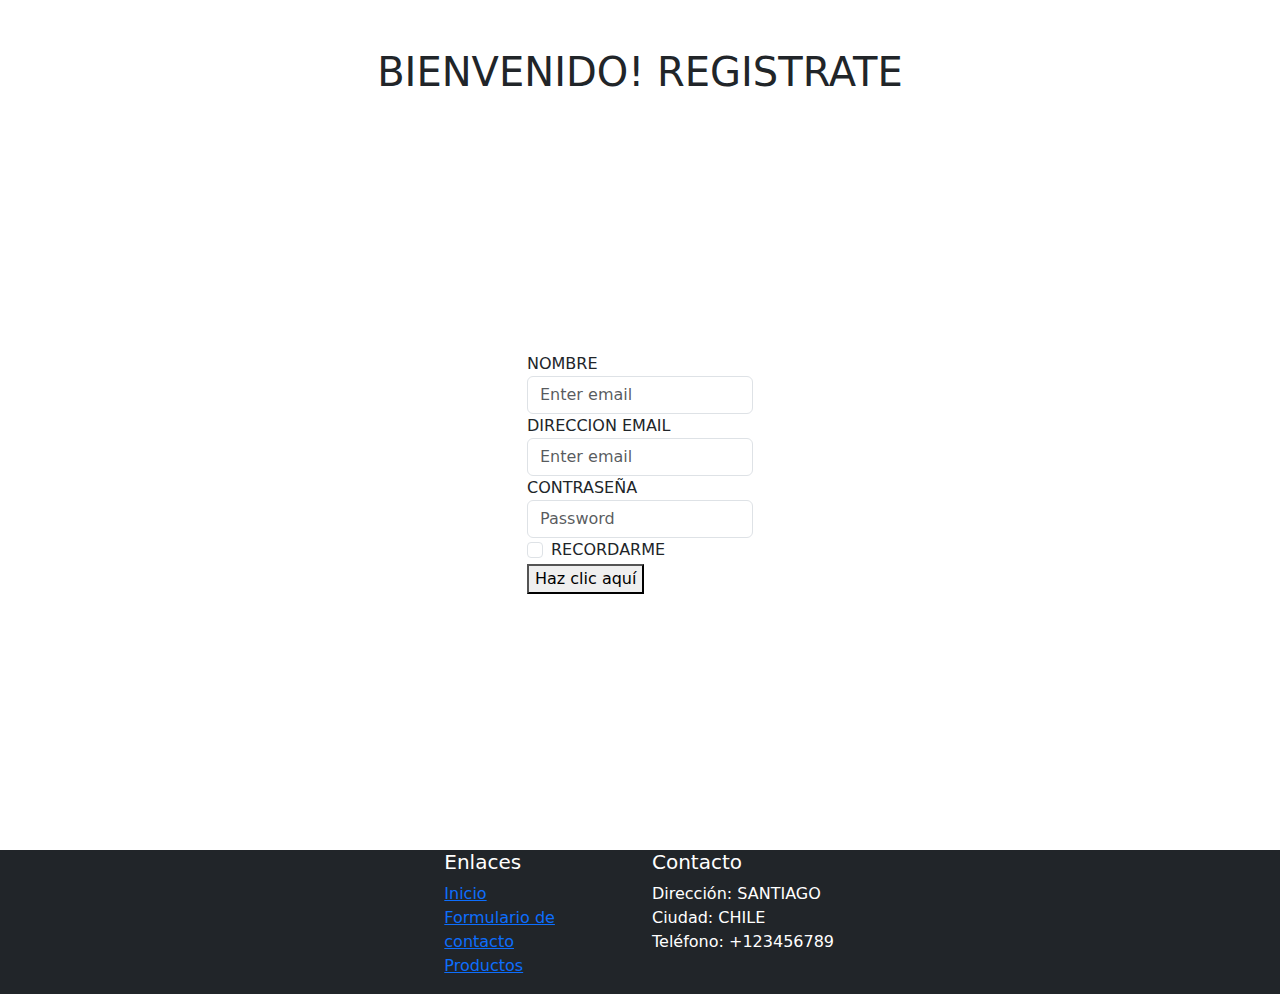
<file: FORMULARIO.HTML>
<!DOCTYPE html>
<html lang="en">
<head>
    <meta charset="UTF-8">
    <meta name="viewport" content="width=device-width, initial-scale=1.0">
    <title>Document</title>
    <link rel="stylesheet" href="/ASSETS/CSS/styleform.css">
    <link href="https://cdn.jsdelivr.net/npm/bootstrap@5.3.3/dist/css/bootstrap.min.css" 
    rel="stylesheet" integrity="sha384-QWTKZyjpPEjISv5WaRU9OFeRpok6YctnYmDr5pNlyT2bRjXh0JMhjY6hW+ALEwIH" crossorigin="anonymous">
</head>
<body>
    

    <h1>BIENVENIDO! REGISTRATE</h1>
    <div class="container">
    <form>
        <div class="form-group">
          <label for="exampleInputEmail1">NOMBRE</label>
          <input type="email" class="form-control" id="exampleInputEmail1" aria-describedby="emailHelp" placeholder="Enter email">
        </div>
        <div class="form-group">
            <label for="exampleInputEmail1">DIRECCION EMAIL</label>
            <input type="email" class="form-control" id="exampleInputEmail1" aria-describedby="emailHelp" placeholder="Enter email">
          </div>
        <div class="form-group">
          <label for="exampleInputPassword1">CONTRASEÑA</label>
          <input type="password" class="form-control" id="exampleInputPassword1" placeholder="Password">
        </div>
        <div class="form-check">
          <input type="checkbox" class="form-check-input" id="exampleCheck1">
          <label class="form-check-label" for="exampleCheck1">RECORDARME</label>
        </div>
        <a href="INDEX.HTML"><button type="button">Haz clic aquí</button></a>
      </form>
    </div>




    <footer class="bg-dark text-white">
      <div class="container">
          <div class="row">
              <div class="col-md-6">
                  <h5>Enlaces</h5>
                  <ul class="list-unstyled">
                      <li><a href="INDEX.HTML">Inicio</a></li>
                      <li><a href="INDEX.HTML">Formulario de contacto</a></li>
                      <li><a href="INDEX.HTML">Productos</a></li>
                  </ul>
              </div>
              <div class="col-md-6">
                  <h5>Contacto</h5>
                  <address>
                      Dirección: SANTIAGO<br>
                      Ciudad: CHILE<br>
                      Teléfono: +123456789<br>
                  </address>
              </div>
          </div>
      </div>
  </footer>

    <script src="https://cdn.jsdelivr.net/npm/bootstrap@5.3.3/dist/js/bootstrap.bundle.min.js" 
    integrity="sha384-YvpcrYf0tY3lHB60NNkmXc5s9fDVZLESaAA55NDzOxhy9GkcIdslK1eN7N6jIeHz" crossorigin="anonymous"></script>
</body>
</html>
</file>
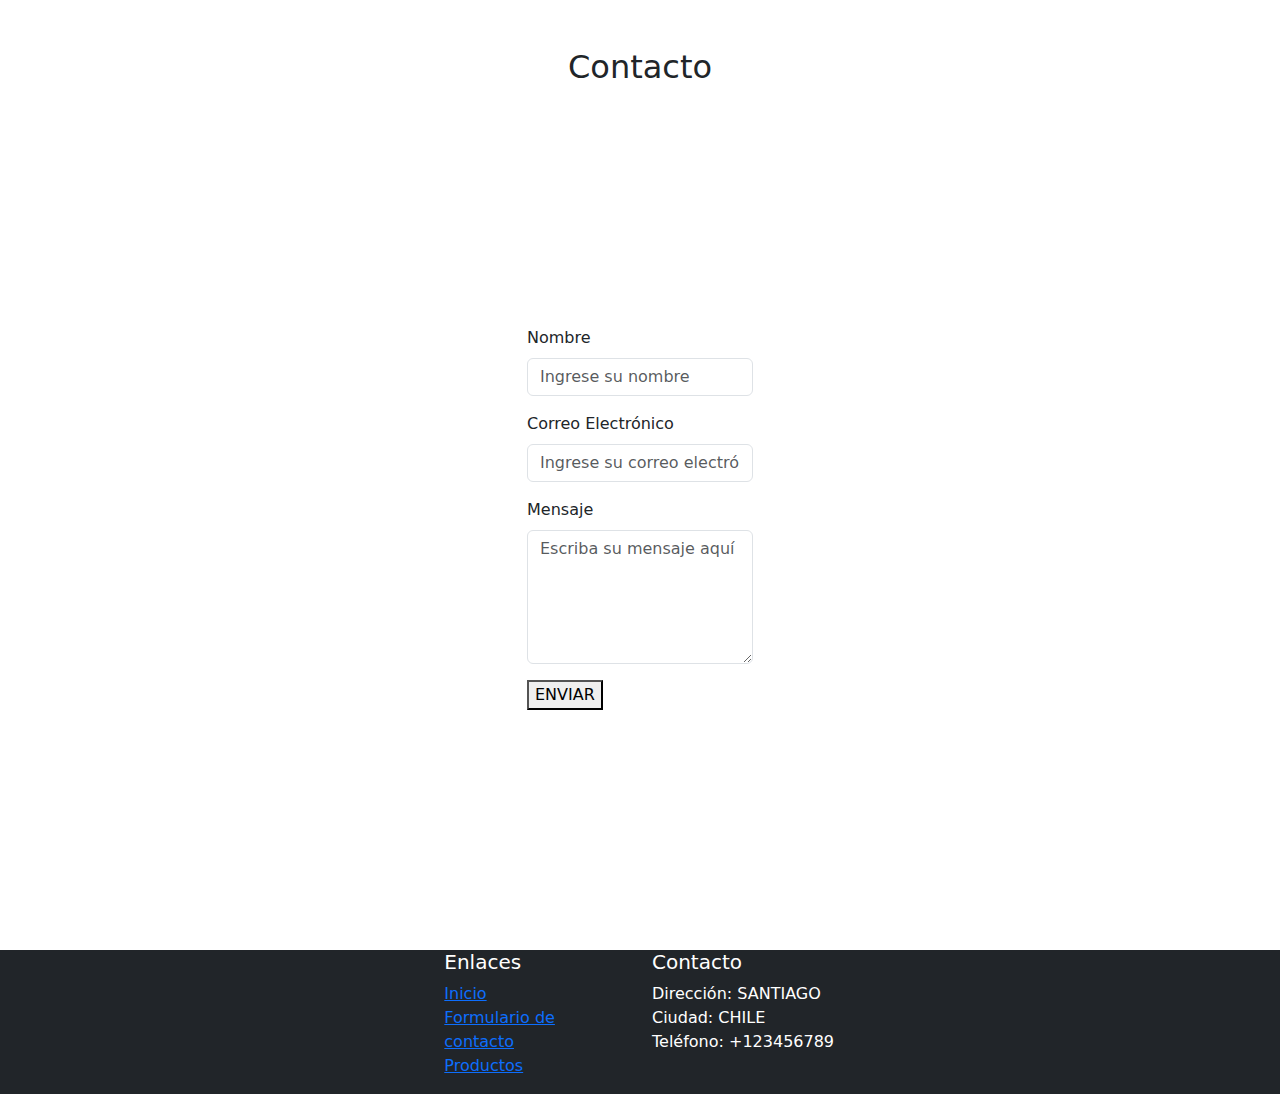
<file: FORMULARIOCONTACTO.HTML>
<!DOCTYPE html>
<html lang="en">
<head>
    <meta charset="UTF-8">
    <meta name="viewport" content="width=device-width, initial-scale=1.0">
    <title>Document</title>
    <link rel="stylesheet" href="/ASSETS/CSS/styleformucont.css">
    <link href="https://cdn.jsdelivr.net/npm/bootstrap@5.3.3/dist/css/bootstrap.min.css" rel="stylesheet" integrity="sha384-QWTKZyjpPEjISv5WaRU9OFeRpok6YctnYmDr5pNlyT2bRjXh0JMhjY6hW+ALEwIH" crossorigin="anonymous">

</head>
<body>
    

    <h2>Contacto</h2>

    <div class="container">
        <form>
            <div class="mb-3">
                <label for="nombre" class="form-label">Nombre</label>
                <input type="text" class="form-control" id="nombre" placeholder="Ingrese su nombre">
            </div>
            <div class="mb-3">
                <label for="email" class="form-label">Correo Electrónico</label>
                <input type="email" class="form-control" id="email" placeholder="Ingrese su correo electrónico">
            </div>
            <div class="mb-3">
                <label for="mensaje" class="form-label">Mensaje</label>
                <textarea class="form-control" id="mensaje" rows="5" placeholder="Escriba su mensaje aquí"></textarea>
            </div>
            <a href="INDEX.HTML"><button type="button">ENVIAR</button></a>
        </form>
    </div>
    



    <footer class="bg-dark text-white">
        <div class="container">
            <div class="row">
                <div class="col-md-6">
                    <h5>Enlaces</h5>
                    <ul class="list-unstyled">
                        <li><a href="INDEX.HTML">Inicio</a></li>
                        <li><a href="INDEX.HTML">Formulario de contacto</a></li>
                        <li><a href="INDEX.HTML">Productos</a></li>
                    </ul>
                </div>
                <div class="col-md-6">
                    <h5>Contacto</h5>
                    <address>
                        Dirección: SANTIAGO<br>
                        Ciudad: CHILE<br>
                        Teléfono: +123456789<br>
                    </address>
                </div>
            </div>
        </div>
    </footer>

    <script src="https://cdn.jsdelivr.net/npm/bootstrap@5.3.3/dist/js/bootstrap.bundle.min.js" integrity="sha384-YvpcrYf0tY3lHB60NNkmXc5s9fDVZLESaAA55NDzOxhy9GkcIdslK1eN7N6jIeHz" crossorigin="anonymous"></script>
</body>
</html>
</file>
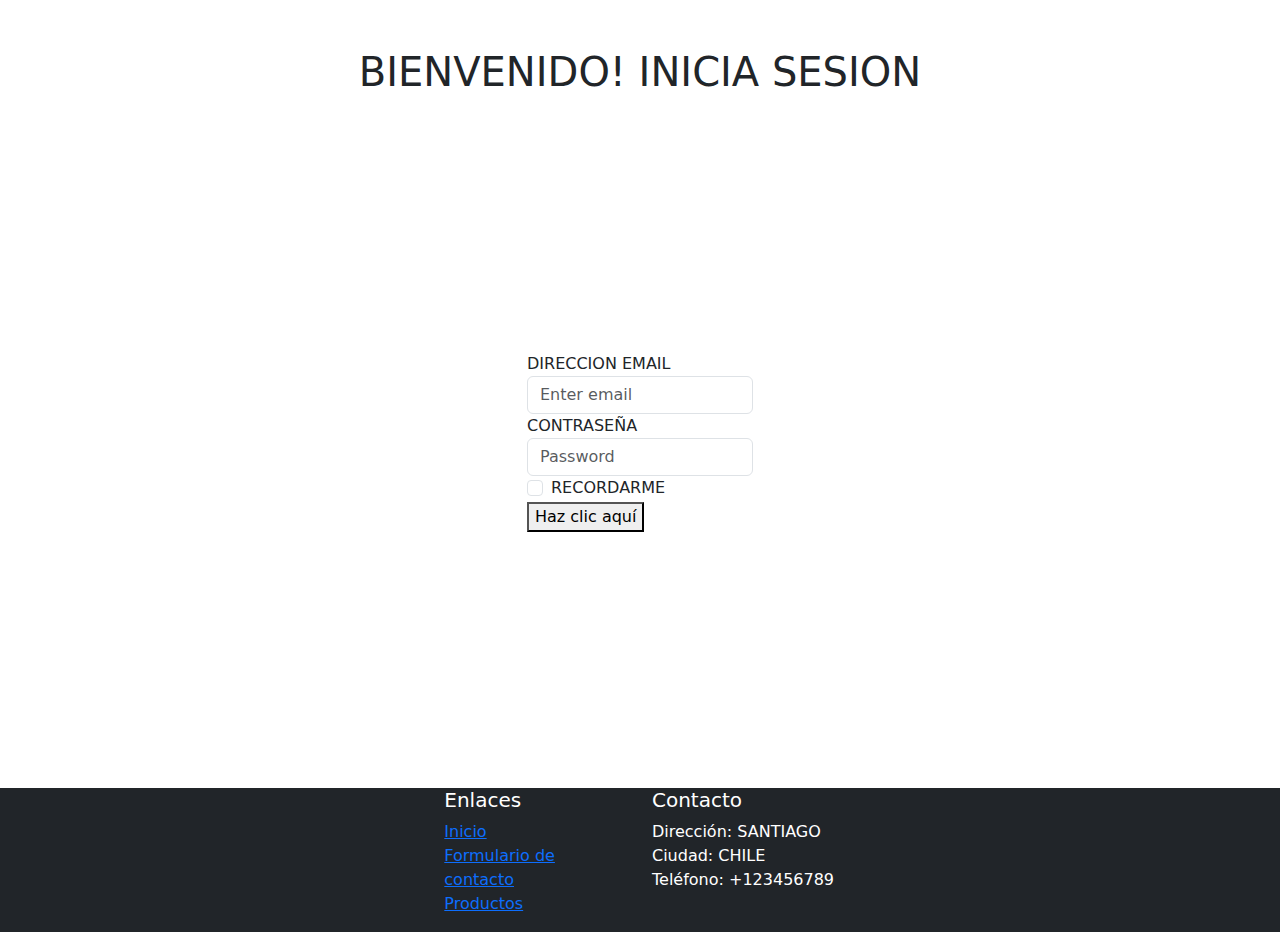
<file: INICIASESION.HTML>
<!DOCTYPE html>
<html lang="en">
<head>
    <meta charset="UTF-8">
    <meta name="viewport" content="width=device-width, initial-scale=1.0">
    <title>Document</title>
    <link rel="stylesheet" href="/ASSETS/CSS/styleform.css">
    <link href="https://cdn.jsdelivr.net/npm/bootstrap@5.3.3/dist/css/bootstrap.min.css" 
    rel="stylesheet" integrity="sha384-QWTKZyjpPEjISv5WaRU9OFeRpok6YctnYmDr5pNlyT2bRjXh0JMhjY6hW+ALEwIH" crossorigin="anonymous">
</head>
<body>
    

    <h1>BIENVENIDO! INICIA SESION</h1>
    <div class="container">
    <form>
        <div class="form-group">
            <label for="exampleInputEmail1">DIRECCION EMAIL</label>
            <input type="email" class="form-control" id="exampleInputEmail1" aria-describedby="emailHelp" placeholder="Enter email">
          </div>
        <div class="form-group">
          <label for="exampleInputPassword1">CONTRASEÑA</label>
          <input type="password" class="form-control" id="exampleInputPassword1" placeholder="Password">
        </div>
        <div class="form-check">
          <input type="checkbox" class="form-check-input" id="exampleCheck1">
          <label class="form-check-label" for="exampleCheck1">RECORDARME</label>
        </div>
        <a href="INDEX.HTML"><button type="button">Haz clic aquí</button></a>
      </form>
    </div>




    <footer class="bg-dark text-white">
      <div class="container">
          <div class="row">
              <div class="col-md-6">
                  <h5>Enlaces</h5>
                  <ul class="list-unstyled">
                      <li><a href="INDEX.HTML">Inicio</a></li>
                      <li><a href="INDEX.HTML">Formulario de contacto</a></li>
                      <li><a href="INDEX.HTML">Productos</a></li>
                  </ul>
              </div>
              <div class="col-md-6">
                  <h5>Contacto</h5>
                  <address>
                      Dirección: SANTIAGO<br>
                      Ciudad: CHILE<br>
                      Teléfono: +123456789<br>
                  </address>
              </div>
          </div>
      </div>
  </footer>

    <script src="https://cdn.jsdelivr.net/npm/bootstrap@5.3.3/dist/js/bootstrap.bundle.min.js" 
    integrity="sha384-YvpcrYf0tY3lHB60NNkmXc5s9fDVZLESaAA55NDzOxhy9GkcIdslK1eN7N6jIeHz" crossorigin="anonymous"></script>
</body>
</html>
</file>
<file: ASSETS/CSS/styleform.css>
.container{
    display: flex;
    justify-content: center;
    margin-top: 16rem;
}

h1{
    display: flex;
    justify-content: center;
    padding-top: 3rem;
}
</file>
<file: ASSETS/CSS/styleformucont.css>
.container{
    display: flex;
    justify-content: center;
    margin-top: 15rem;
}

h2{
    display: flex;
    justify-content: center;
    padding-top: 3rem;
}
</file>
